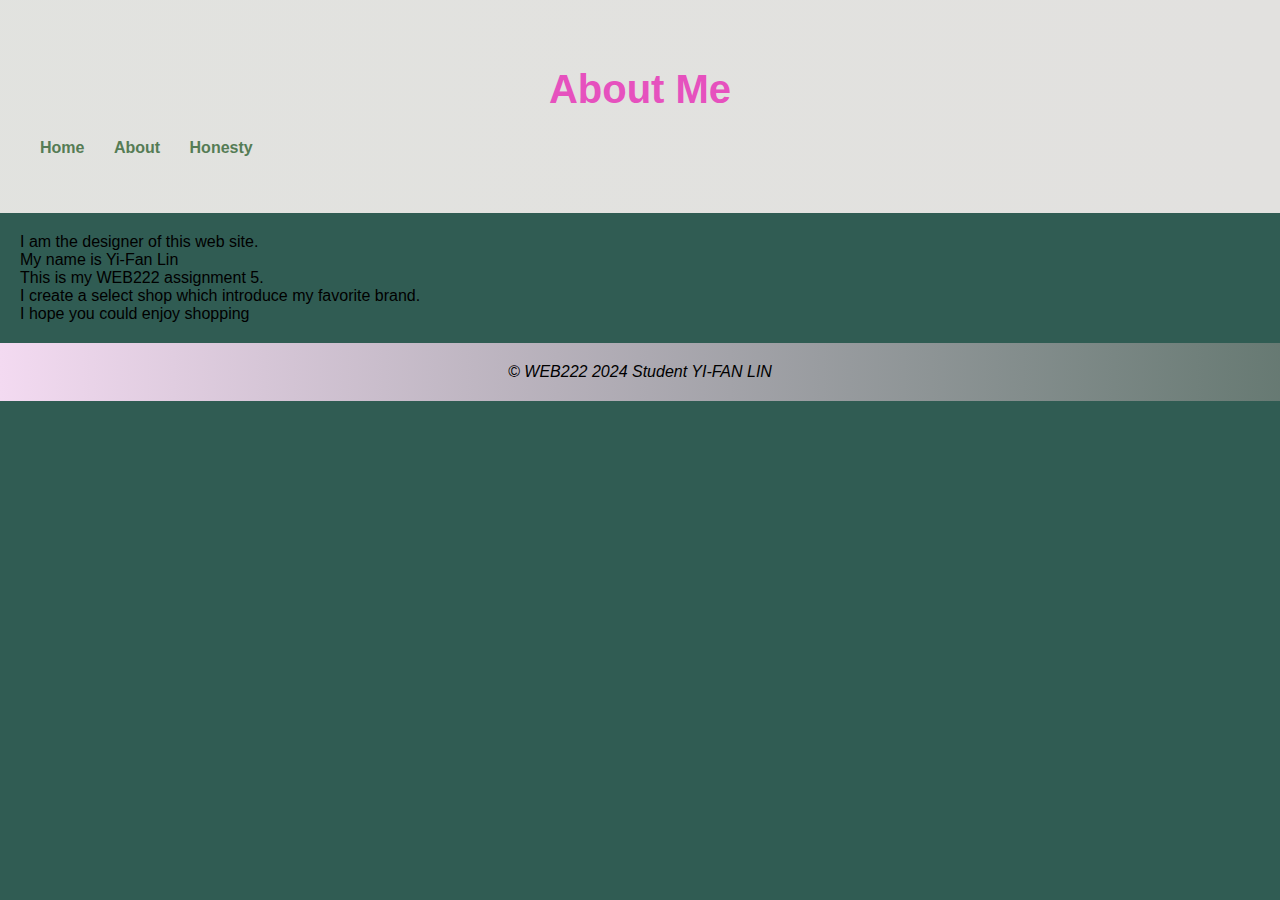
<file: about.html>
<!-- Create your About page here. Make sure you include citations -->
<!DOCTYPE html>
<html lang="en">
  <head>
    <meta charset="UTF-8" />
    <meta name="viewport" content="width=device-width, initial-scale=1.0" />
    <title>About Me</title>
    <link rel="stylesheet" href="styles.css" />
  </head>
  <body>
    <header>
      <h1>About Me</h1>
      <nav>
        <ul>
          <li><a href="index.html">Home</a></li>
          <li><a href="about.html">About</a></li>
          <li><a href="honesty.html">Honesty</a></li>
        </ul>
      </nav>
    </header>

    <main>
      <p>
        I am the designer of this web site. <br />
        My name is Yi-Fan Lin<br />
        This is my WEB222 assignment 5.<br />
        I create a select shop which introduce my favorite brand.<br />
        I hope you could enjoy shopping
      </p>
    </main>

    <footer>
      <p>&copy; WEB222 2024 Student YI-FAN LIN</p>
    </footer>
  </body>
</html>
</file>
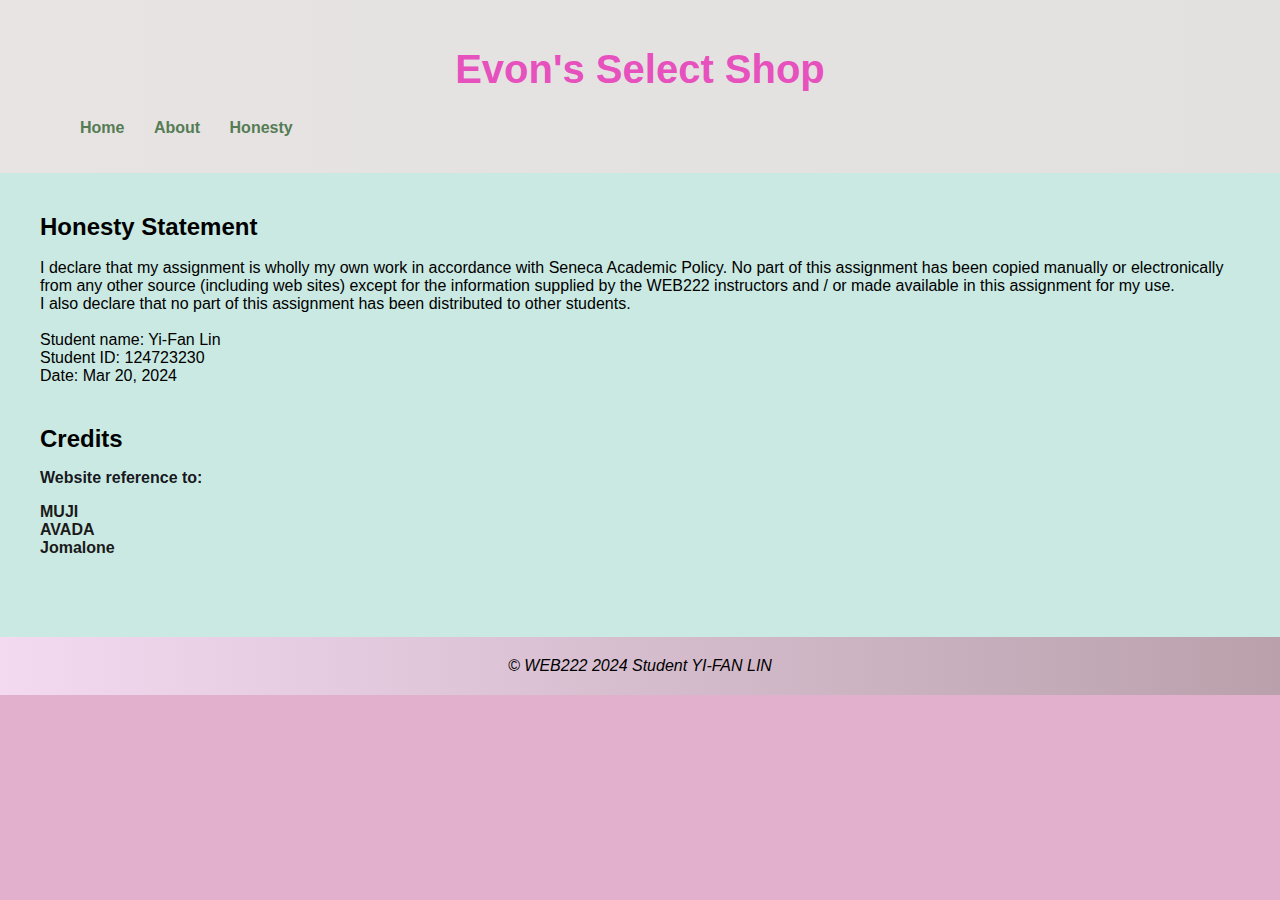
<file: honesty.html>
<!DOCTYPE html>
<html lang="en">
  <head>
    <meta charset="UTF-8" />
    <meta name="viewport" content="width=device-width, initial-scale=1.0" />
    <title>Honesty</title>
    <link rel="stylesheet" href="styles.css" />
    <style>
      body {
        font-family: "Arial", sans-serif;
        background-color: #e2b0cd;
        color: #333;
        margin: 0;
        padding: 0;
      }

      header {
        background-color: #b37ba5;
        color: #e1ead9;
        padding: 20px 0;
        text-align: center;
      }
      /*
      header h1 {
        margin: 0;
        font-size: 2em;
      }     

      nav ul {
        list-style: none;
        margin: 20px 0;
      }

      nav li {
        display: inline;
        margin-right: 20px;
      }

      nav a {
        text-decoration: none;
        color: #ffd700;
        font-weight: bold;
        transition: color 0.3s ease-in-out;
      }

      nav a:hover {
        color: #ff5733;
      }
     */
      main {
        padding: 40px 20px;
        background-color: #cae9e2;
      }

      .section {
        margin-bottom: 40px;
      }

      /*
      h2 {
        color: #1a1a1a;
        border-bottom: 2px solid #1a1a1a;
        padding-bottom: 5px;
        margin-bottom: 20px;
        font-size: 1.5em;
        text-align: left;
      }

      p {
        line-height: 1.6;
        color: #555;
      }
      */

      .creative-statement {
        font-style: italic;
        text-align: center;
        color: #e5e7de;
        margin-top: 10px;
      }

      .credits-list {
        list-style: none;
        padding: 0;
        text-align: left;
      }

      .credits-list a {
        color: #1a1a1a;
        text-decoration: none;
        font-weight: bold;
        transition: color 0.3s ease-in-out;
      }

      .credits-list a:hover {
        color: #c8e4f7;
      }

      .container {
        max-width: 1200px;
        margin: 0 auto;
      }
    </style>
  </head>
  <body>
    <header>
      <div class="container">
        <h1>Evon's Select Shop</h1>
        <nav>
          <ul>
            <li><a href="index.html">Home</a></li>
            <li><a href="about.html">About</a></li>
            <li><a href="honesty.html">Honesty</a></li>
          </ul>
        </nav>
      </div>
    </header>

    <main>
      <div class="container">
        <section class="section">
          <h2>Honesty Statement</h2>
          <p>
            <br />I declare that my assignment is wholly my own work in
            accordance with Seneca Academic Policy. No part of this assignment
            has been copied manually or electronically from any other source
            (including web sites) except for the information supplied by the
            WEB222 instructors and / or made available in this assignment for my
            use.
          </p>
          <p>
            I also declare that no part of this assignment has been distributed
            to other students.<br /><br />
          </p>
          <p>Student name: Yi-Fan Lin</p>
          <p>Student ID: 124723230</p>
          <p>Date: Mar 20, 2024</p>
        </section>

        <section class="section">
          <h2>Credits</h2>
          <h3>Website reference to:</h3>
          <ul class="credits-list">
            <li><a href="https://www.muji.com/ca/">MUJI</a></li>
            <li><a href="https://www.aveda.ca">AVADA</a></li>
            <li><a href="https://www.jomalone.com">Jomalone</a></li>
          </ul>
        </section>
      </div>
    </main>

    <footer>
      <div class="container">
        <p>&copy; WEB222 2024 Student YI-FAN LIN</p>
      </div>
    </footer>
  </body>
</html>
</file>
<file: styles.css>
h1 {
  font-size: 2.5em;
  color: #e651be;
}
body,
h2,
p {
  margin: 0;
  padding: 0;
  box-sizing: border-box;
  color: black;
}
h3 {
  color: #06050dee;
  font-size: 1em;
}

body {
  background-color: #305c53;
  color: #606c38;
  font-family: "Verdana", Arial, sans-serif;
}

header {
  background: linear-gradient(
    to right,
    #e9e8e5f5,
    /* Lighter teal */ #e2e1df /* Soft cyan */
  );
  color: #405d27;
  text-align: center;
  padding: 40px 0;
}

nav ul {
  text-align: left;
  list-style: none;
}

nav ul li {
  text-align: left;
  display: inline;
  margin-right: 25px;
}

nav a {
  text-decoration: none;
  color: #557c55;
  font-weight: bold;
  transition: color 0.3s ease-in-out;
}

nav a:hover {
  color: #657c66;
}

main {
  padding: 20px;
  display: flex;
  flex-wrap: wrap;
  justify-content: space-between;
}

.card {
  background-color: #ab9c758f;
  border: 1px solid #86875455;
  border-radius: 5px;
  padding: 25px;
  margin: 15px 0;
  width: calc(22% - 10px);
  box-shadow: 0 4px 8px rgba(0, 0, 0, 0.1);
  transition: transform 0.3s, box-shadow 0.3s;
}

.card:hover {
  transform: scale(1.03);
  box-shadow: 0 8px 16px rgba(0, 0, 0, 0.2);
}

.card img {
  max-width: 100%;
  height: auto;
  border-radius: 5px;
}

.card h2 {
  font-size: 1.5em;
  margin: 15px 0;
  color: #405d27;
}

.card p {
  font-size: 1.1em;
  margin: 10px 0;
  color: #e7f0eb;
}
.watches {
  background-color: #000000;
}

footer {
  text-align: center;
  background: linear-gradient(to right, #f3daf1, #96938e89);
  color: #878364;
  padding: 20px 0;
  font-style: italic;
}
</file>
